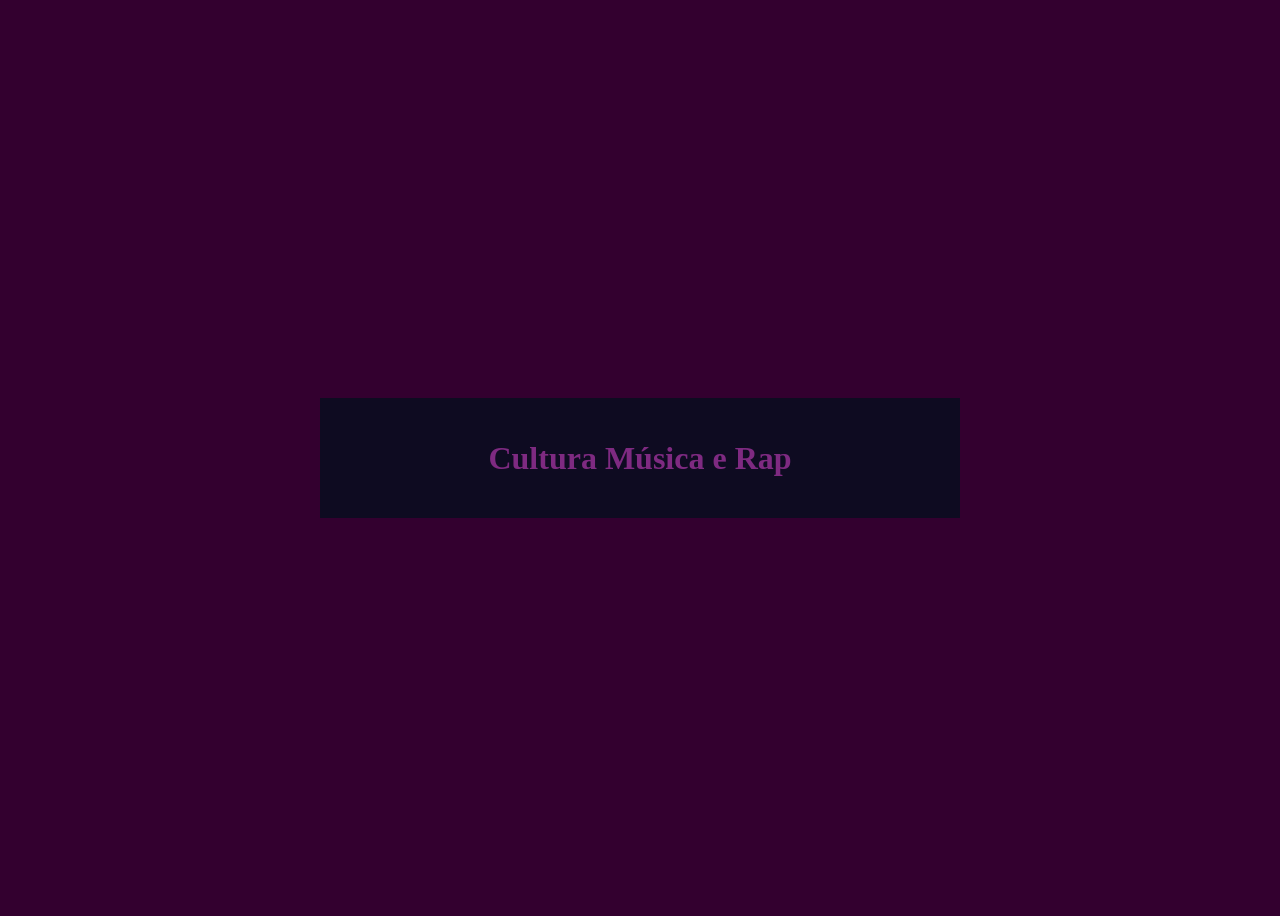
<file: index.html>
<!DOCTYPE html>
<html lang="pt-br">
<head>
    <meta charset="UTF-8">
    <meta http-equiv="X-UA-Compatible" content="IE=edge">
    <meta name="viewport" content="width=device-width, initial-scale=1.0">
    <link rel="stylesheet" href="style.css">
    <title> Cultura Música e Rap</title>
</head>
<body>
    <div class="caixa-principal">
       <h1>Cultura Música e Rap</h1>
       <div class="caixa-perguntas"></div>
       <div class="caixa-alternativa"></div>
       <div class="caixa-resultado">
          <p class="texto-resultado"></p>
    </div>
</div>
         <script src="script.js"></script>
</body>
      
</html>
</file>
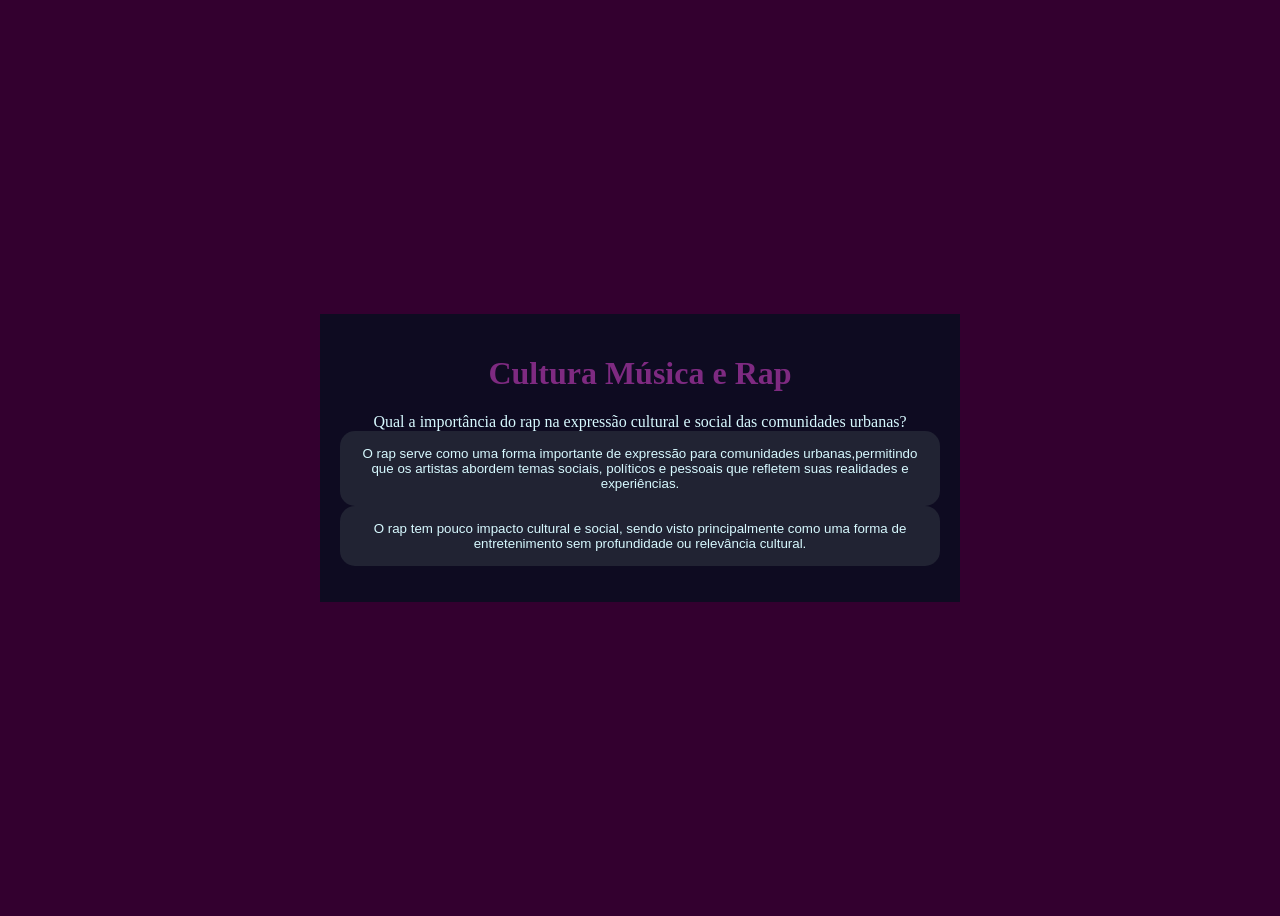
<file: 2trimestre-main/index.html>
<!DOCTYPE html>
<html lang="pt-br">
<head>
    <meta charset="UTF-8">
    <meta http-equiv="X-UA-Compatible" content="IE=edge">
    <meta name="viewport" content="width=device-width, initial-scale=1.0">
    <link rel="stylesheet" href="style.css">
    <title> Cultura Música e Rap</title>
</head>
<body>
    <div class="caixa-principal">
        <h1>Cultura Música e Rap</h1>
        <div class="caixa-perguntas"></div>
        <div class="caixa-alternativas"></div>
        <div class="caixa-resultado"></div>
            <p class="texto-resultado"></p>
        </div>
    </div>
    <script src="script.js"></script>
</body>
</html>
</file>
<file: style.css>
:root{
    --cor-fundo: #33002f ;
    --cor-principal: #0b0d20ea ;
    --cor-secundaria: #212333; 
    --cor-destaque: #7e2a81;
    --cor-texto: #D7F9FF;

}

body {
    background-color: var(--cor-fundo);
    color: var(--cor-texto);
    display: flex;
    justify-content: center;
    align-items: center;
    min-height: 100vh;
}

.caixa-principal{
    background-color: var(--cor-principal);
    width: 90%;
    max-width: 600px;
    text-align: center;
    padding: 20px;
}

h1{
    color: var(--cor-destaque);
}

button {
    background-color: var(--cor-secundaria);
    color: var(--cor-texto);
    border: none;
    border-radius: 15px;
    padding: 15px;
    transition: background-color 0.3s;
}

button:hover{
    background-color: var(--cor-destaque);
    color: var(--cor-principal);
}
</file>
<file: 2trimestre-main/style.css>
:root{
    --cor-fundo: #33002f ;
    --cor-principal: #0b0d20ea ;
    --cor-secundaria: #212333; 
    --cor-destaque: #7e2a81;
    --cor-texto: #D7F9FF;

}

body {
    background-color: var(--cor-fundo);
    color: var(--cor-texto);
    display: flex;
    justify-content: center;
    align-items: center;
    min-height: 100vh;
}

.caixa-principal{
    background-color: var(--cor-principal);
    width: 90%;
    max-width: 600px;
    text-align: center;
    padding: 20px;
}

h1{
    color: var(--cor-destaque);
}

button {
    background-color: var(--cor-secundaria);
    color: var(--cor-texto);
    border: none;
    border-radius: 15px;
    padding: 15px;
    transition: background-color 0.3s;
}

button:hover{
    background-color: var(--cor-destaque);
    color: var(--cor-principal);
}
</file>
